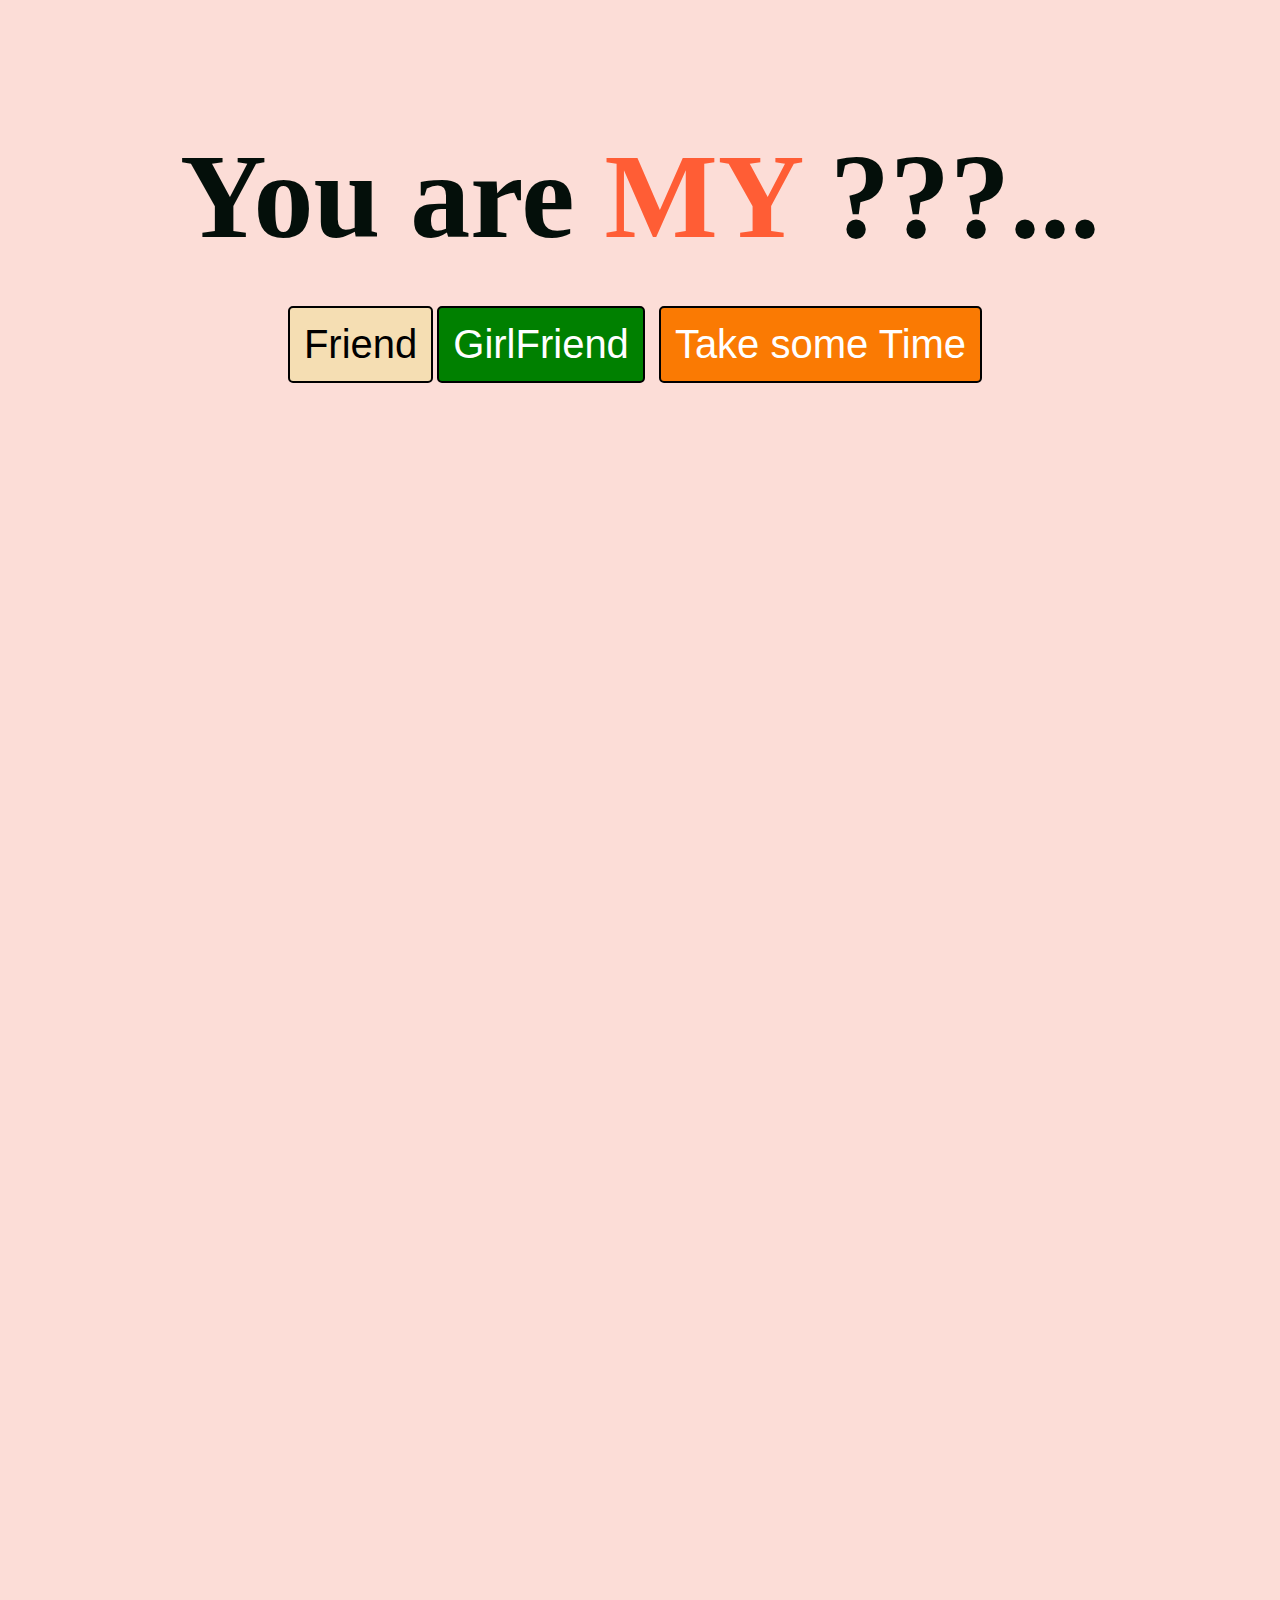
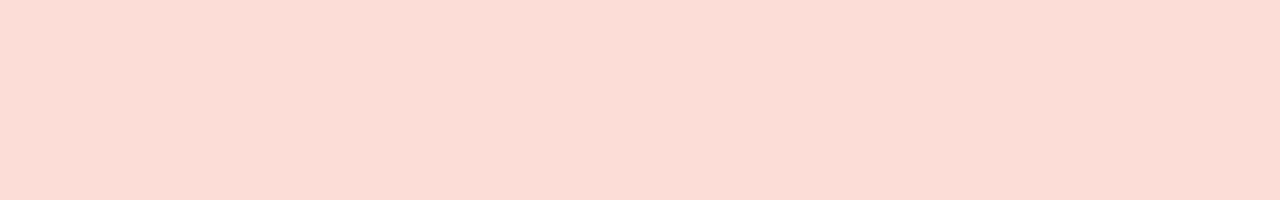
<file: index.html>
<!DOCTYPE html>
<html lang="en">
<head>
    <meta charset="UTF-8">
    <meta name="viewport" content="width=device-width, initial-scale=1.0">
    <title>Importent question i want to ask </title>
    <link rel="stylesheet" href="style.css">
</head>
<body>
    <div class="container">
        <div class="love">
            <h2>You are <span>MY</span> ???...</h2>
            <div class="btn">
           <button id="fri"> <a  href="Friend.html">Friend</a></button>
           <button id="gf" > <a  href="Gf.html">GirlFriend</a> </button>
           <button id="time"> <a  href="time.html">Take some Time</a> </button>
        </div>
        </div>
    </div>
</body>
</html>
</file>
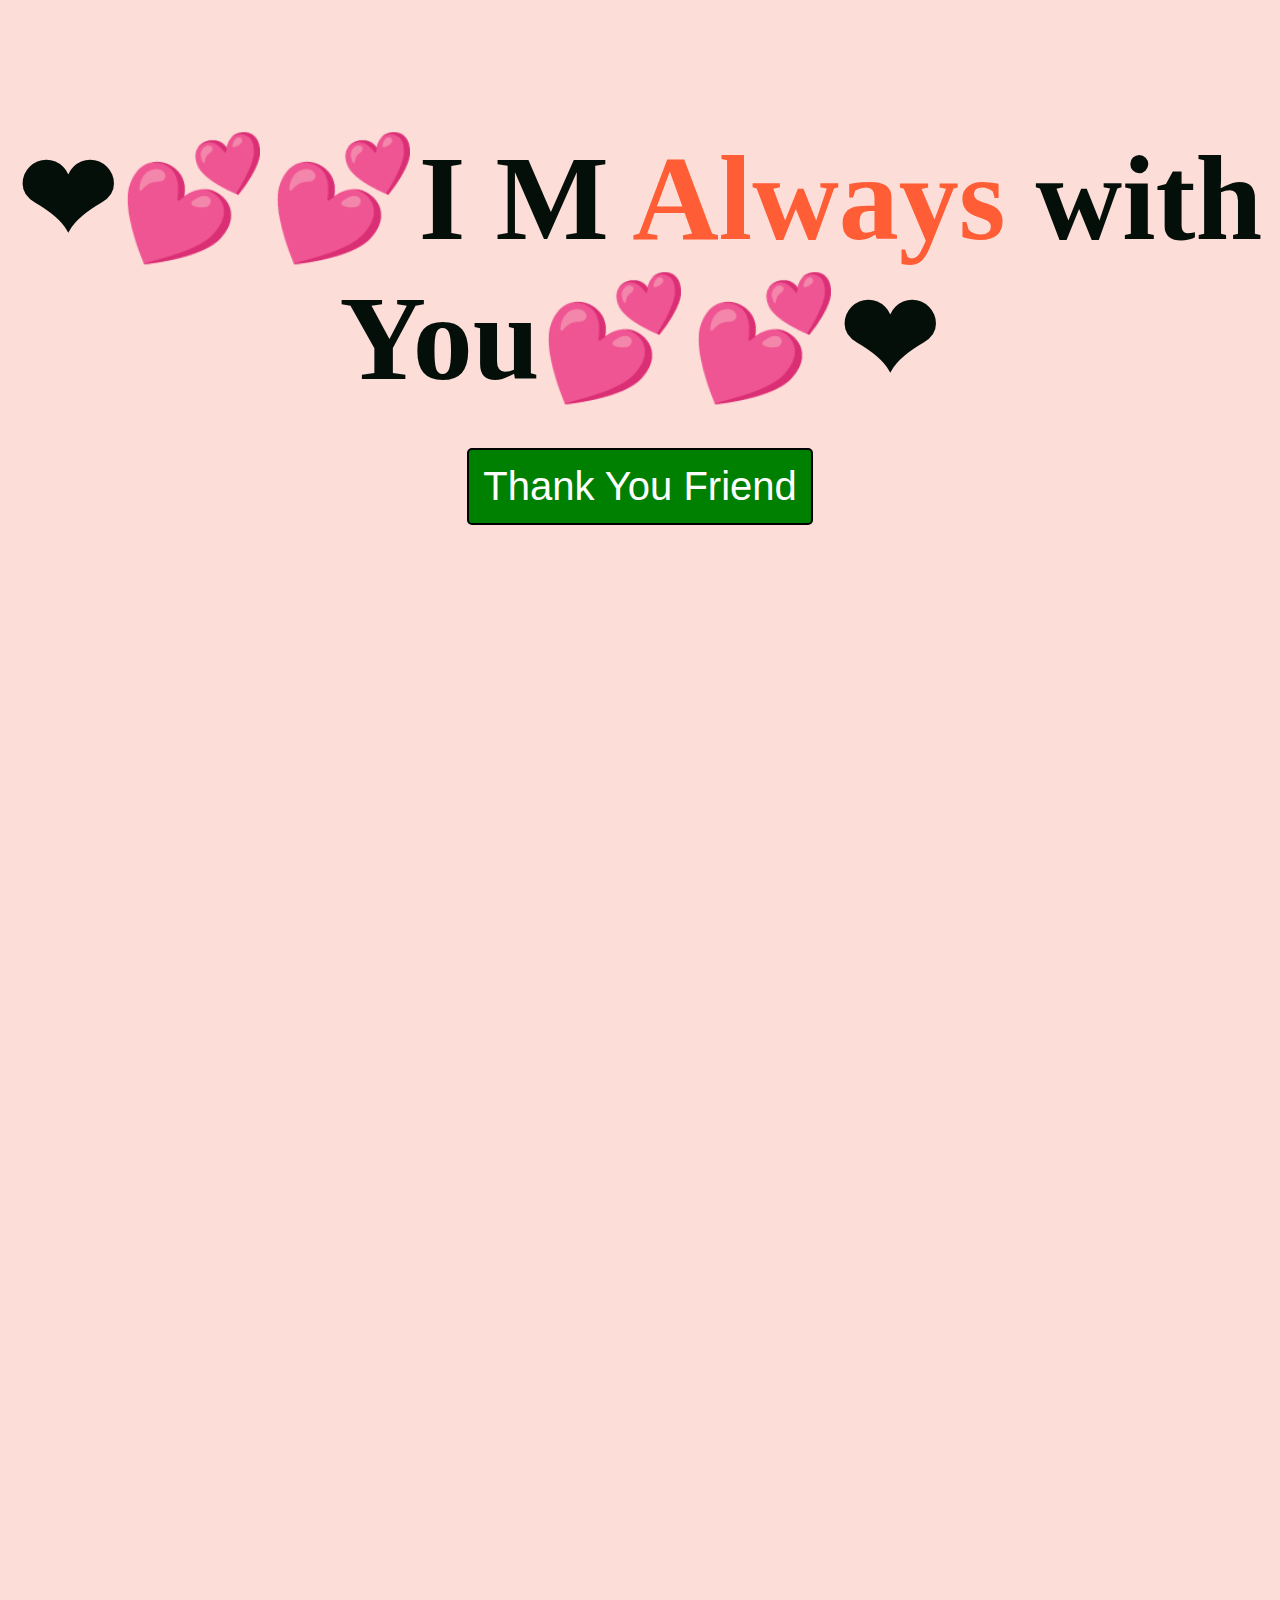
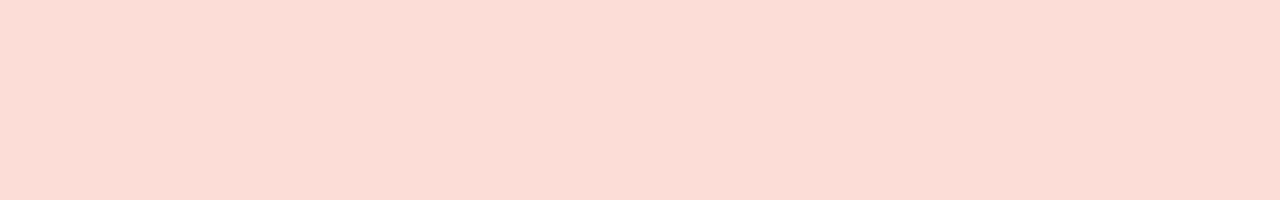
<file: Friend.html>
<!DOCTYPE html>
<html lang="en">
<head>
    <meta charset="UTF-8">
    <meta name="viewport" content="width=device-width, initial-scale=1.0">
    <title>Importent question i want to ask </title>
    <link rel="stylesheet" href="style.css">
</head>
<body>
    <div class="container">
        <div class="love">
            <h2> ❤💕💕I M  <span>Always </span> with You💕💕❤</h2>
            <div class="btn">
            <!-- <a id="fri" href="Friend.html">Friend</a> -->
            <!-- <a id="gf" href="perpose.html">Thank You Friend</a> -->
            <button id="gf" > <a  href="index.html">Thank You Friend</a> </button>
            <!-- <a id="time" href="time.html">Take some Time</a> -->
        </div>
        </div>
    </div>
</body>
</html>
</file>
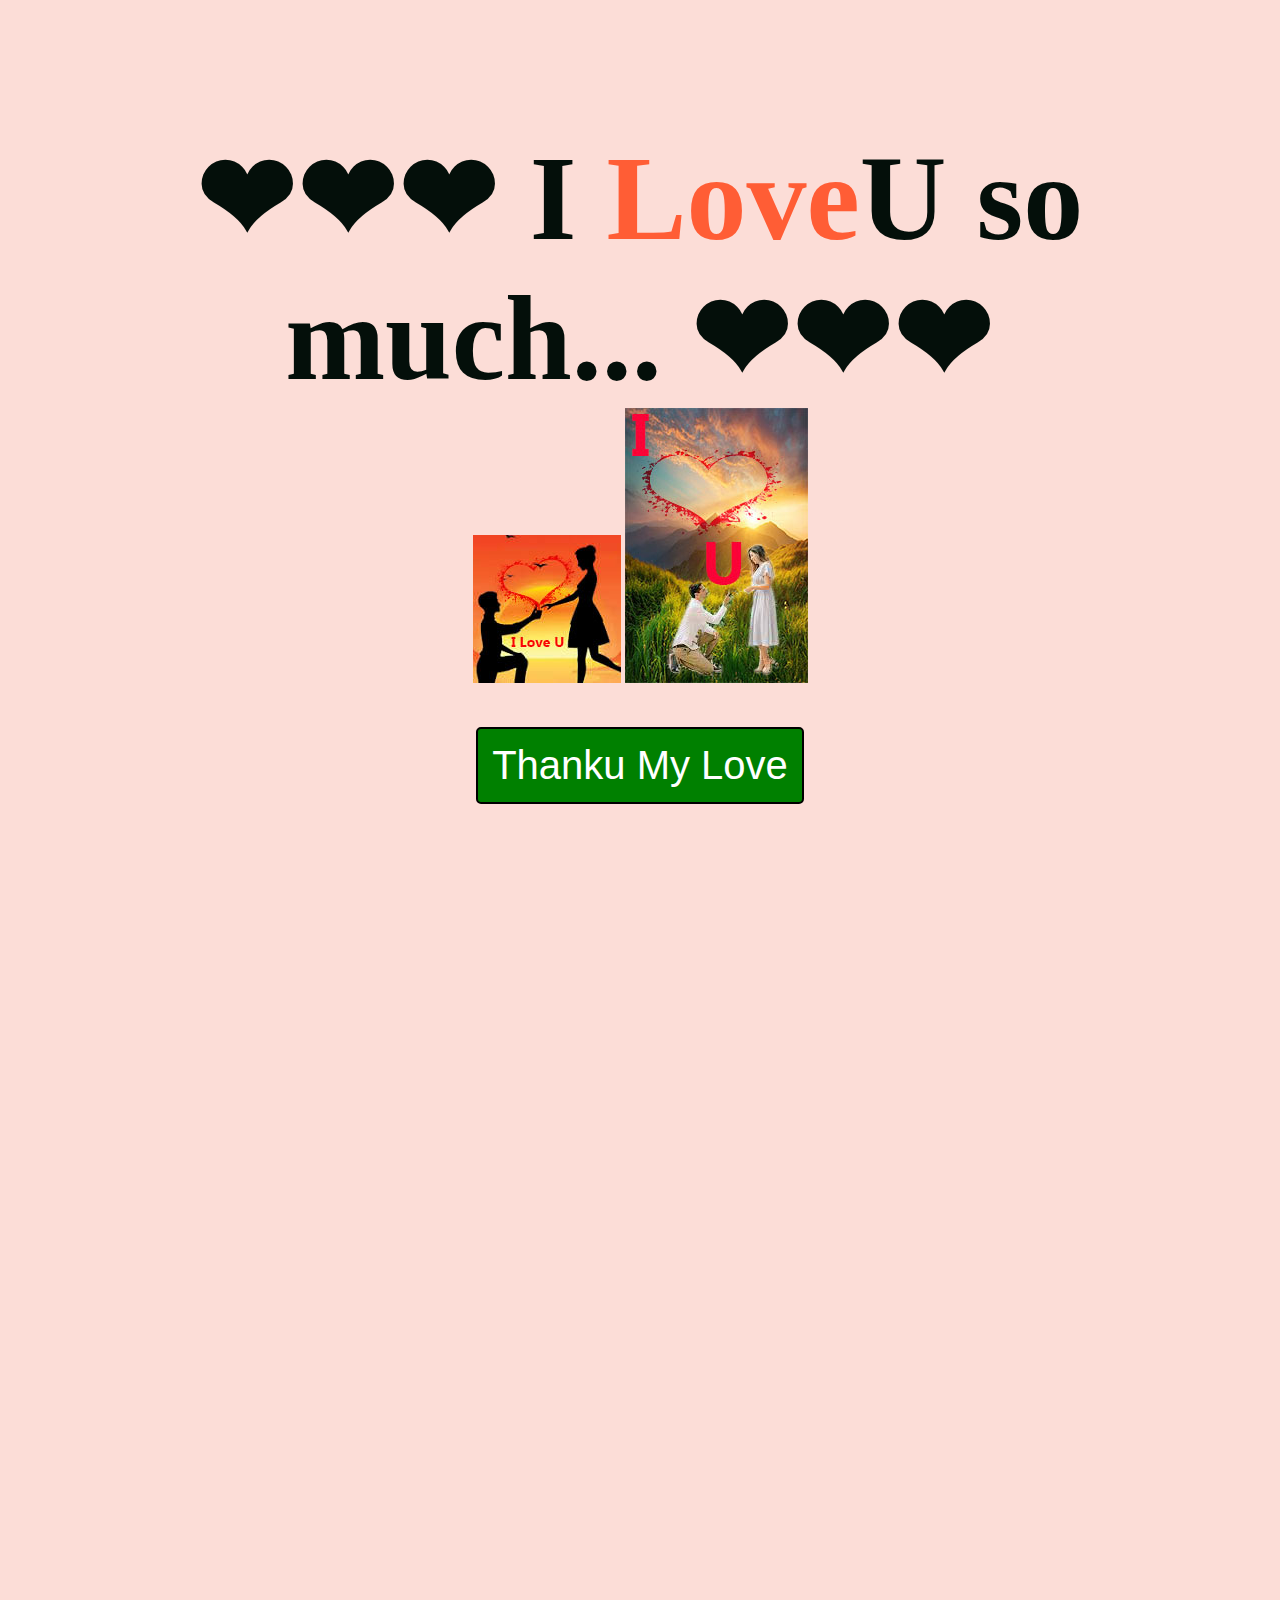
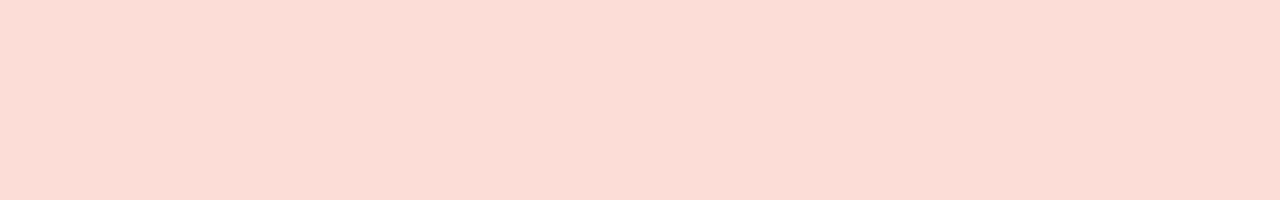
<file: Gf.html>
<!DOCTYPE html>
<html lang="en">
<head>
    <meta charset="UTF-8">
    <meta name="viewport" content="width=device-width, initial-scale=1.0">
    <title>Importent question i want to ask </title>
    <link rel="stylesheet" href="style.css">
</head>
<body>
    <div class="container">
        <div class="love">
            <h2>❤❤❤ I <span>Love</span>U so much... ❤❤❤ </h2>
            <img src="/perpose-2.jpg" alt="">
            <img src="/perpose-1.jpg" alt="">
            <div class="btn">
            <!-- <❤a id="fri" href="Friend.html">Friend</a> -->
            <!-- <a id="gf" href="perpose.html">Thanku My Love</a> -->
            <button id="gf" > <a  href="index.html">Thanku My Love</a> </button>
            <!-- <a id="time" href="time.html">Take some Time</a> -->
        </div>
        </div>
    </div>
</body>
</html>
</file>
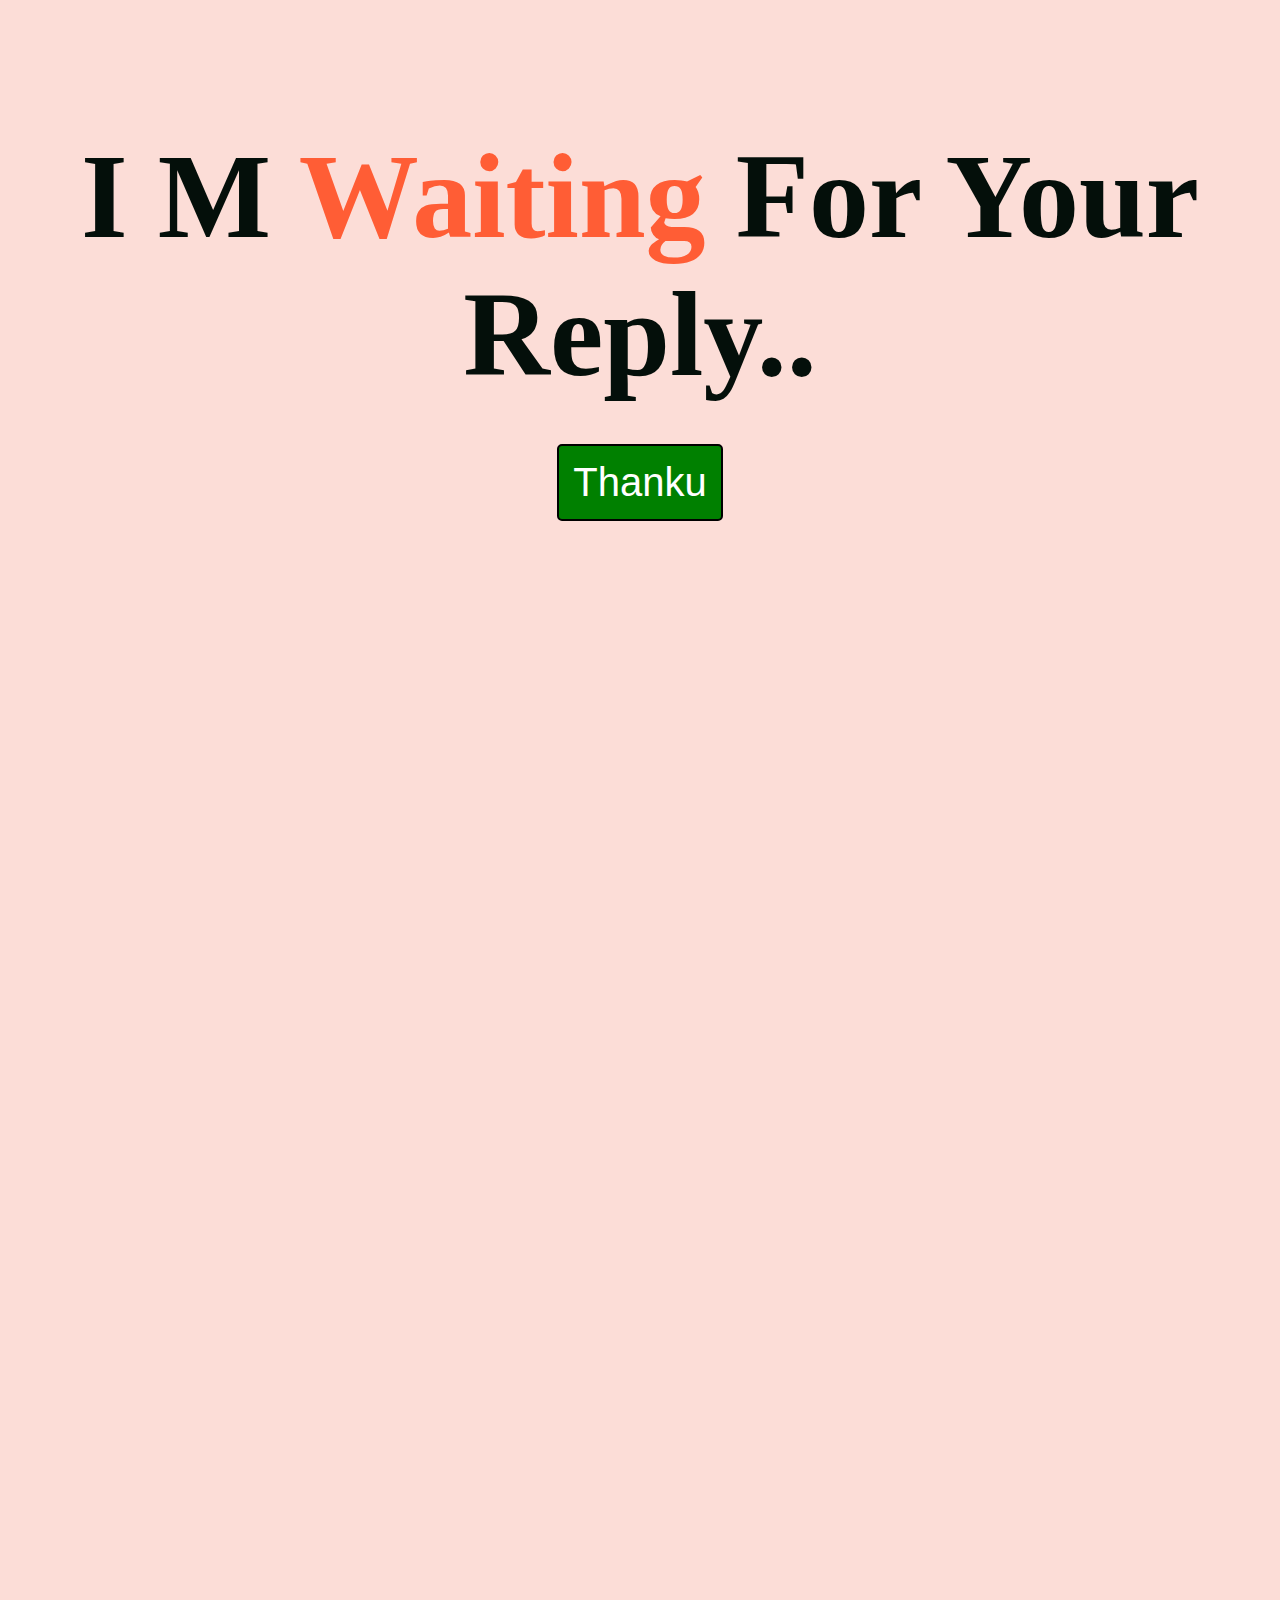
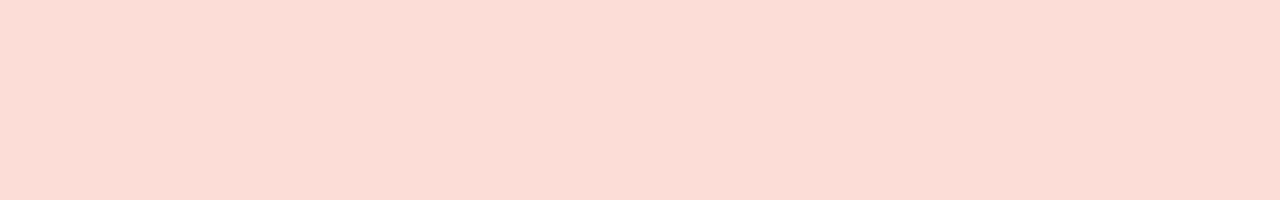
<file: time.html>
<!DOCTYPE html>
<html lang="en">
<head>
    <meta charset="UTF-8">
    <meta name="viewport" content="width=device-width, initial-scale=1.0">
    <title>Importent question i want to ask </title>
    <link rel="stylesheet" href="style.css">
</head>
<body>
    <div class="container">
        <div class="love">
            <h2>I M  <span>Waiting</span> For Your Reply.. </h2>
            <div class="btn">
            <!-- <a id="fri" href="Friend.html">Friend</a> -->
            <!-- <a id="gf" href="perpose.html">Thanku</a> -->
            <button id="gf" > <a  href="index.html">Thanku</a> </button>
            <!-- <a id="time" href="time.html">Take some Time</a> -->
        </div>
        </div>
    </div>
</body>
</html>
</file>
<file: style.css>
*
{
    padding: 0;
    margin: 0;
}
.container
{
    height: 200vh;
    width: 100vw;
    background-color:  #fcddd7;
    text-align: center;
    color: #040f0a;
}
.love
{
    padding-top: 10%;
}
.container a{
    margin-top: 5%;
}
h2{
    font-size: 120px;
}
.love span
{
    color: #ff5d35;
}
#fri
{
    
 
    background: wheat;
    padding: 14px;
    border: 2px solid black;
    margin-top: 10px;
    border-radius: 5px;
}
#fri a{
    text-decoration: none;
    color: black;
    font-size: 40px;
}

#gf
{
    
    color:white;
    background: green;
    padding: 14px;
    border: 2px solid black;
    /* margin: 15px 10px; */
    margin-top: 40px;
    border-radius: 5px;
}
#gf a
{ 
text-decoration: none;
color:white;
font-size: 40px;

}
#time
{
   
    
    margin: 15px 10px;
    padding: 14px;
    border: 2px solid black;
    /* margin: 15px 10px; */
    margin-top: 40px;
    border-radius: 5px;
    background: rgb(250, 122, 3);
}
#time a{
    text-decoration: none;
    color: white;
    font-size: 40px;

}
</file>
